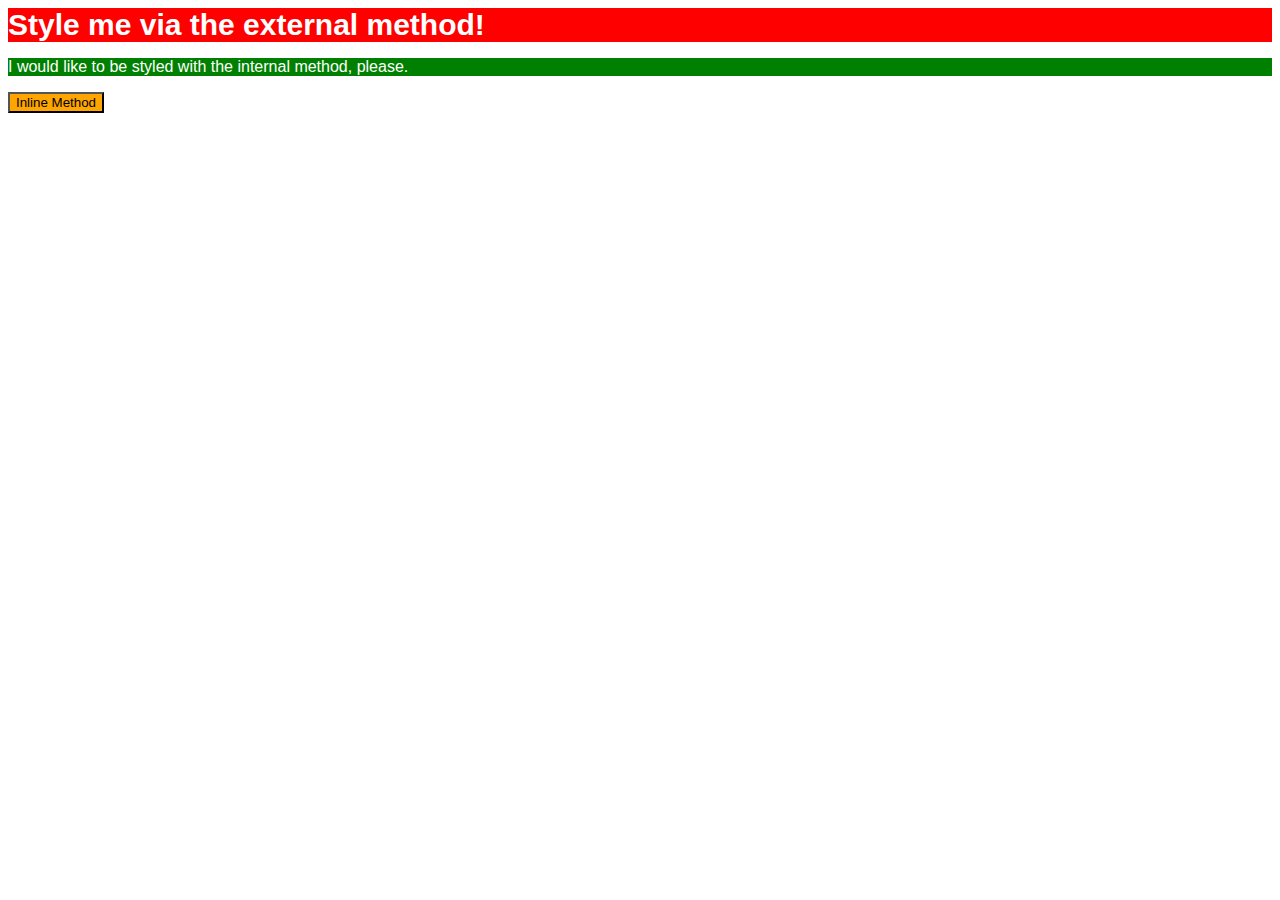
<file: foundations/01-css-methods/index.html>
<!DOCTYPE html>
<html lang="en">
  <head>
    <meta charset="UTF-8">
    <meta http-equiv="X-UA-Compatible" content="IE=edge">
    <meta name="viewport" content="width=device-width, initial-scale=1.0">
    <title>Methods for Adding CSS</title>
    <link rel = "stylesheet" href="styles.css">

    <style>
      p {
        background-color: green;
        color: white;
        font-family: sans-serif;
      }
    </style>
  </head>
  <body>
    <div>Style me via the external method!</div>
    <p>I would like to be styled with the internal method, please.</p>
    <button style = "background-color: orange">Inline Method</button>
  </body>
</html>
</file>
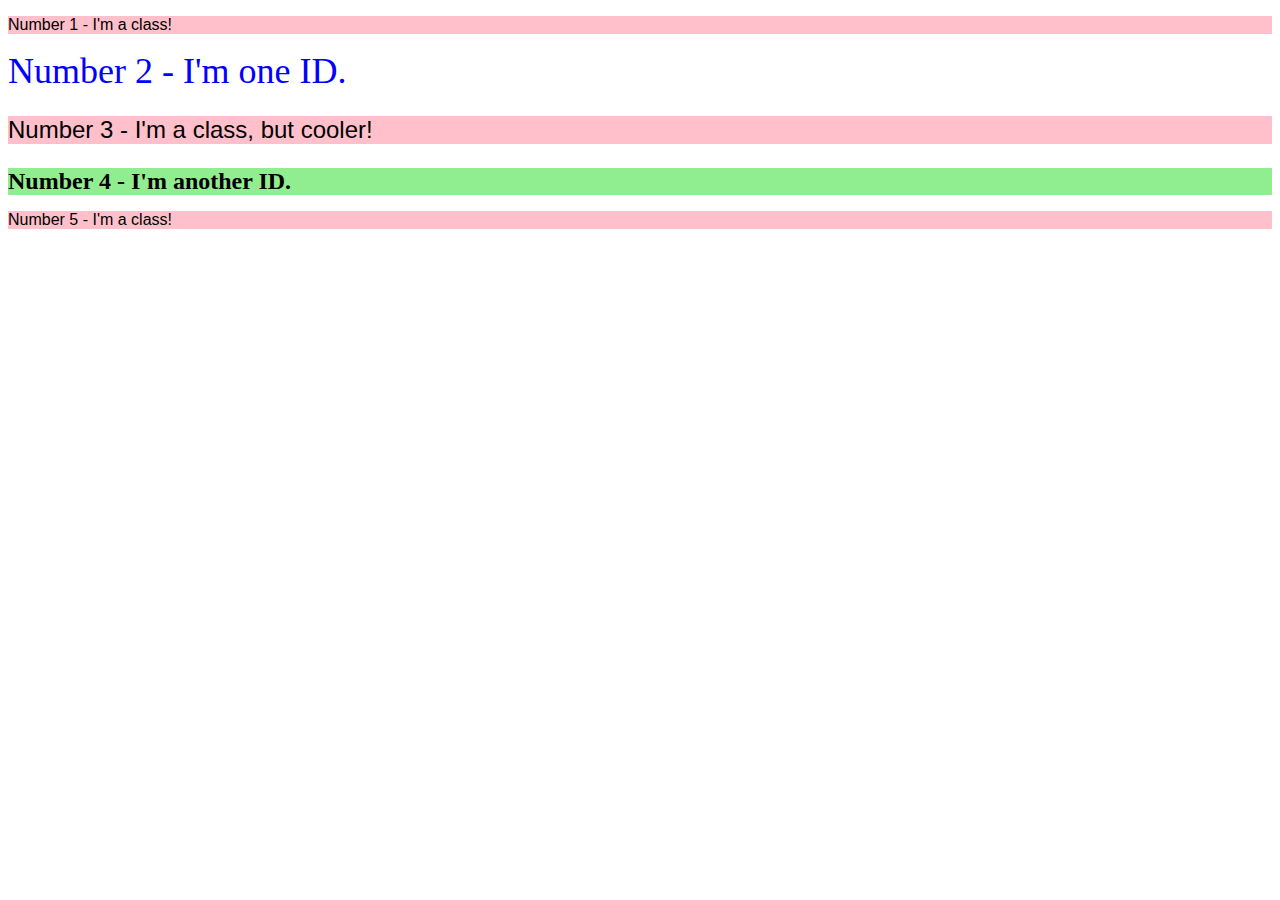
<file: foundations/02-class-id-selectors/index.html>
<!DOCTYPE html>
<html lang="en">
  <head>
    <meta charset="UTF-8">
    <meta http-equiv="X-UA-Compatible" content="IE=edge">
    <meta name="viewport" content="width=device-width, initial-scale=1.0">
    <title>Class and ID Selectors</title>
    <link rel="stylesheet" href="style.css">
  </head>
  <body>
    <p class = "odd">Number 1 - I'm a class!</p>
    <div id= "two">Number 2 - I'm one ID.</div>
    <p class = "odd diff">Number 3 - I'm a class, but cooler!</p>
    <div id= "four">Number 4 - I'm another ID.</div>
    <p class = "odd">Number 5 - I'm a class!</p>
  </body>
</html>
</file>
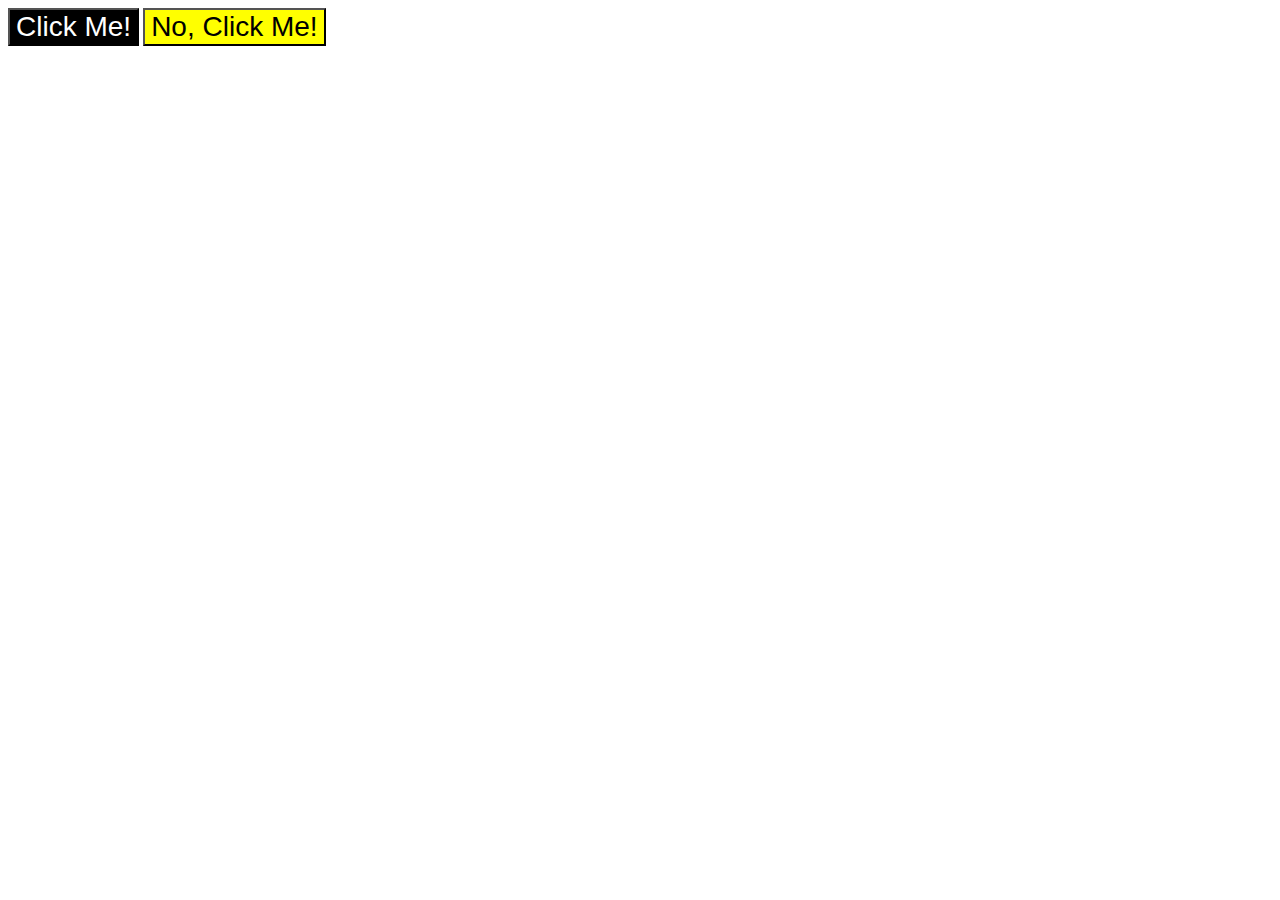
<file: foundations/03-grouping-selectors/index.html>
<!DOCTYPE html>
<html lang="en">
  <head>
    <meta charset="UTF-8">
    <meta http-equiv="X-UA-Compatible" content="IE=edge">
    <meta name="viewport" content="width=device-width, initial-scale=1.0">
    <title>Grouping Selectors</title>
    <link rel="stylesheet" href="style.css">
  </head>
  <body>
    <button class="click">Click Me!</button>
    <button class="no-click">No, Click Me!</button>
  </body>
</html>
</file>
<file: foundations/01-css-methods/styles.css>
div {
    color: white;
    background-color: red;
    font-family: sans-serif;
    font-size: 30px;
    font-weight: bold;
}
</file>
<file: foundations/02-class-id-selectors/style.css>
.odd {
    background-color: pink;
    font-family: Verdana, sans-serif;
}

#two {
    color: rgb(0, 0, 255);
    font-size: 36px;
}

.diff {
    font-size: 24px;
}

#four {
    background-color: lightgreen;
    font-size: 24px;
    font-weight: bold;
}
</file>
<file: foundations/03-grouping-selectors/style.css>
.click {
    background-color: #000000;
    color: white;
}

.no-click {
    background-color: yellow;
}

.click, 
.no-click {
    font-size: 28px;
    font-family: Helvetica, 'Times New Roman', sans-serif;

}
</file>
